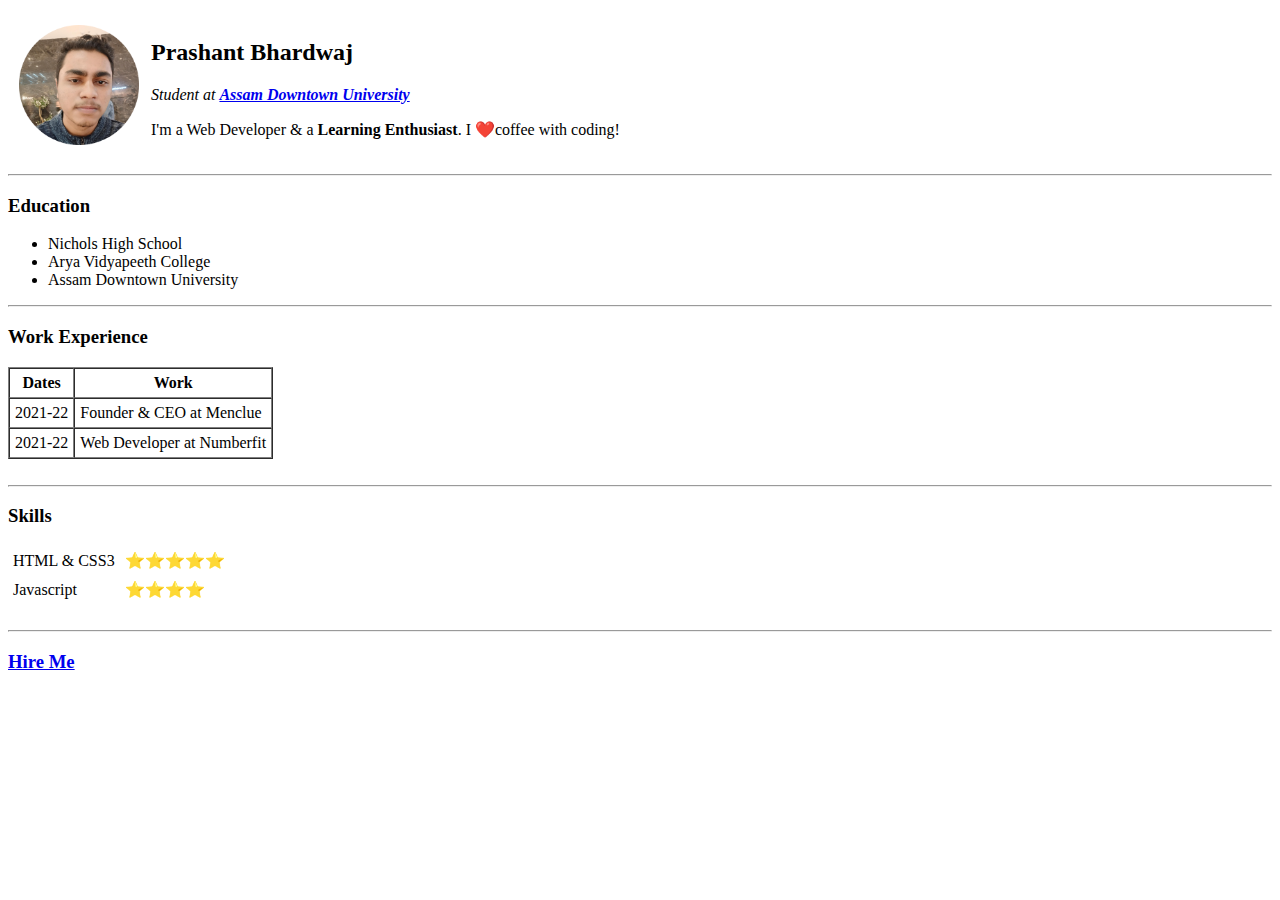
<file: index.html>
<!DOCTYPE html>
<html>
<head>
    <meta charset="UTF-8">
    <title>Prashant's Personal Site</title>
</head>
<body>
    <table cellspacing="10">
        <tr>
            <td><img src="prashant.png" width="120" height="120" alt="Prashant Bhardwaj Picture"></td>
            <td><h2>Prashant Bhardwaj</h2>
                <p><em>Student at <strong><a href="https://adtu.in">Assam Downtown University</a></strong></em></p>
                <p>I'm a Web Developer & a <strong>Learning Enthusiast</strong>. I ❤️coffee with coding!</p></td>
        </tr>
    </table>
    <hr size="2">
    <h3>Education</h3>
    <ul>
        <li>Nichols High School</li>
        <li>Arya Vidyapeeth College</li>
        <li>Assam Downtown University</li>
    </ul>
    <hr size="2">
    <h3>Work Experience</h3>
    <table border="1" cellpadding="5" cellspacing="0">
        <thead>
            <tr>
                <th>Dates</th>
                <th>Work</th>
            </tr>
        </thead>
        <tbody>
            <tr>
                <td>2021-22</td>
                <td>Founder & CEO at Menclue</td>
            </tr>
            <tr>
                <td>2021-22</td>
                <td>Web Developer at Numberfit</td>
            </tr>
        </tbody>
    </table>
    <br>
    <hr size="2">
    <h3>Skills</h3>
    <table cellpadding="5" cellspacing="0">
        <tr>
            <td>HTML & CSS3</td>
            <td>⭐⭐⭐⭐⭐</td>
        </tr>
        <tr>
            <td>Javascript</td>
            <td>⭐⭐⭐⭐</td>
        </tr>
    </table>
    <br>
    <hr size="2">
    <h3><a href="contact-me.html">Hire Me</a></h3>
</body>
</html>
</file>
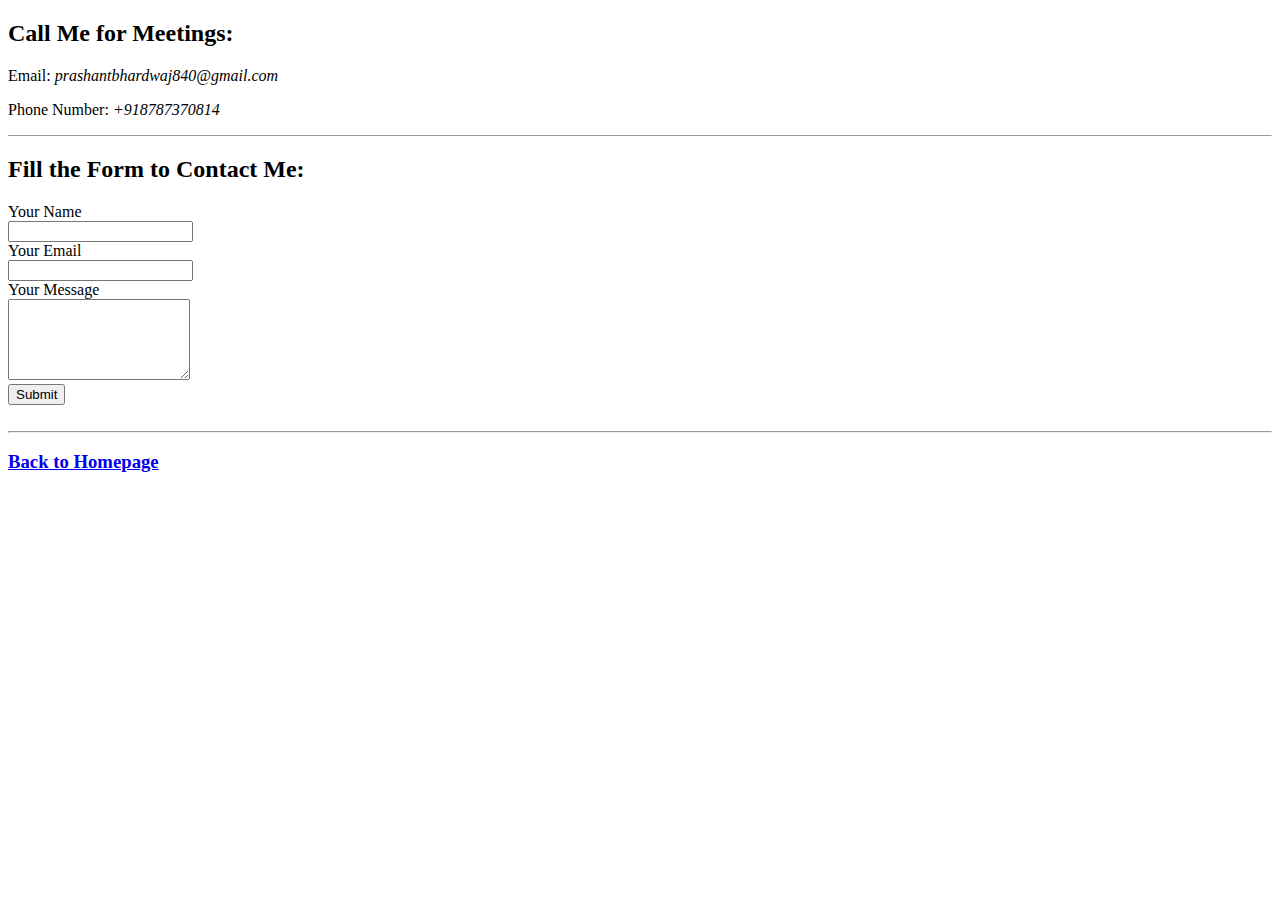
<file: contact-me.html>
<!DOCTYPE html>
<html lang="en">
<head>
    <meta charset="UTF-8">
    <title>Contact Me</title>
</head>
<body>
    <h2>Call Me for Meetings:</h2>
    <p>Email: <em>prashantbhardwaj840@gmail.com</em></p>
    <p>Phone Number: <em>+918787370814</em></p>
    <hr size="1">
    <h2>Fill the Form to Contact Me:</h2>
    <form action="mailto:prashantbhardwaj840@gmail.com" method="post" enctype="text/plain">
        <label>Your Name</label><br>
        <input type="text" name="yourName" value=""><br>
        <label>Your Email</label><br>
        <input type="email" name="yourEmail" value=""><br>
        <label>Your Message</label><br>
        <textarea name="yourMessage" rows="5" columns="0"></textarea><br>
        <input type="submit" name=""><br>
    </form><br>
    <hr size="2">
    <h3><a href="index.html">Back to Homepage</a></h3>
</body>
</html>
</file>
